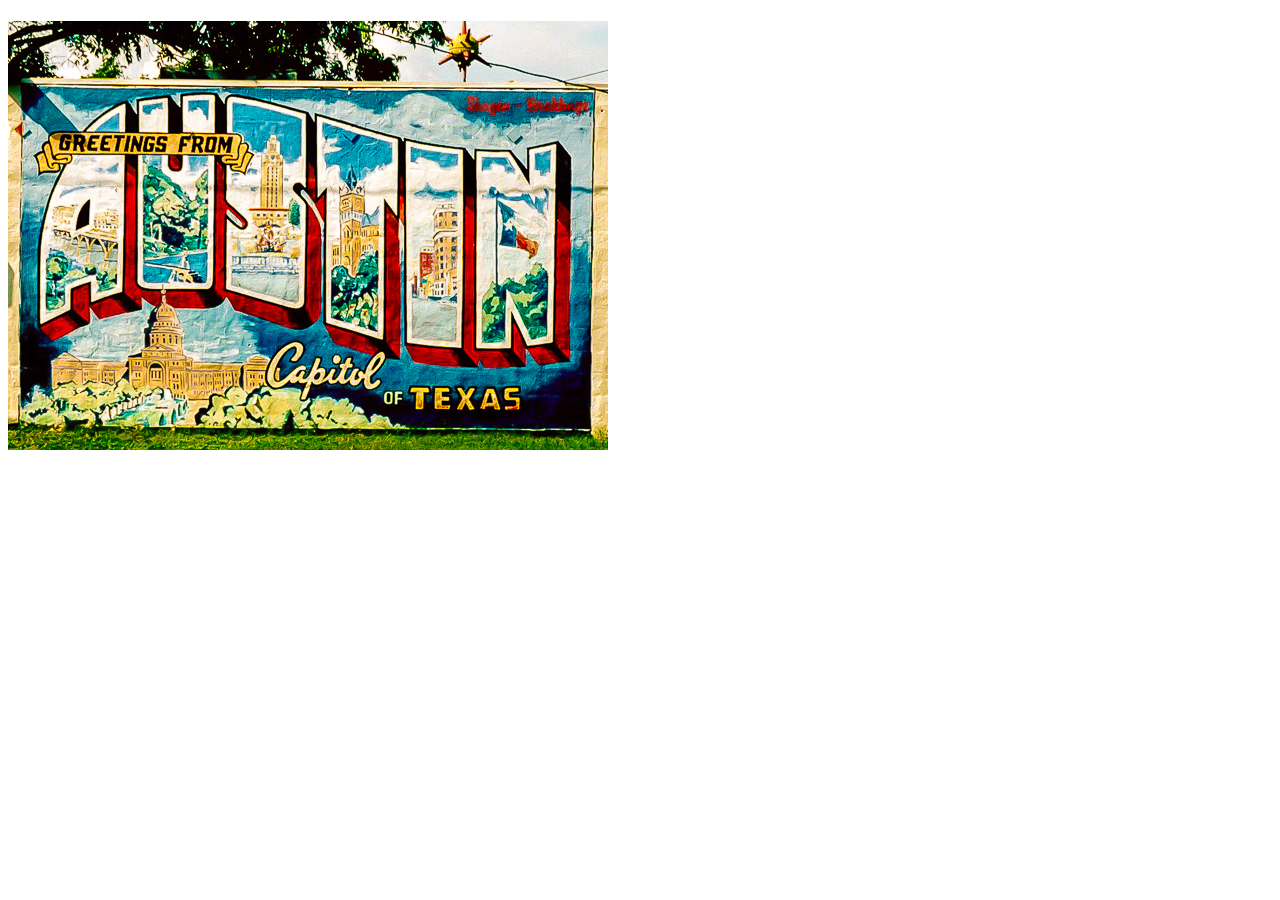
<file: austin_grooves_project/static/austin_grooves.html>
<!DOCTYPE html>
<!-- saved from url=(0037)http://127.0.0.1:8000/austin_grooves/ -->
<html><head><meta http-equiv="Content-Type" content="text/html; charset=UTF-8">
        <title>austin_grooves</title>
        <link rel="stylesheet" href="http://127.0.0.1:8000/static/css/style.css"> 
    </head>

    <body class="fancy" style="">
   <!--    <h1><img src="/static/austintx.jpg" alt="Austin Pic" class="pics"/></h1>  -->
     <!--   <h1><img src="/static/mur_1.jpg" alt="Austin Pic" class="pics"/></h1> -->
     <!--    <h1><img src="/static/mur_2.jpg" alt="Austin Pic" class="pics"/></h1> -->
      <!--  <h1><img src="/static/mur_3.jpg" alt="Austin Pic" class="pics"/></h1> -->
          <h1><img src="./austin_grooves_files/mur_4.jpg" alt="Austin Pic" class="pics"></h1> 
     <!--    <h1><img src="/static/austintx.jpg" alt="Austin Pic" class="pics"/></h1> -->

   
         <br>
    


<!-- --></body></html>
</file>
